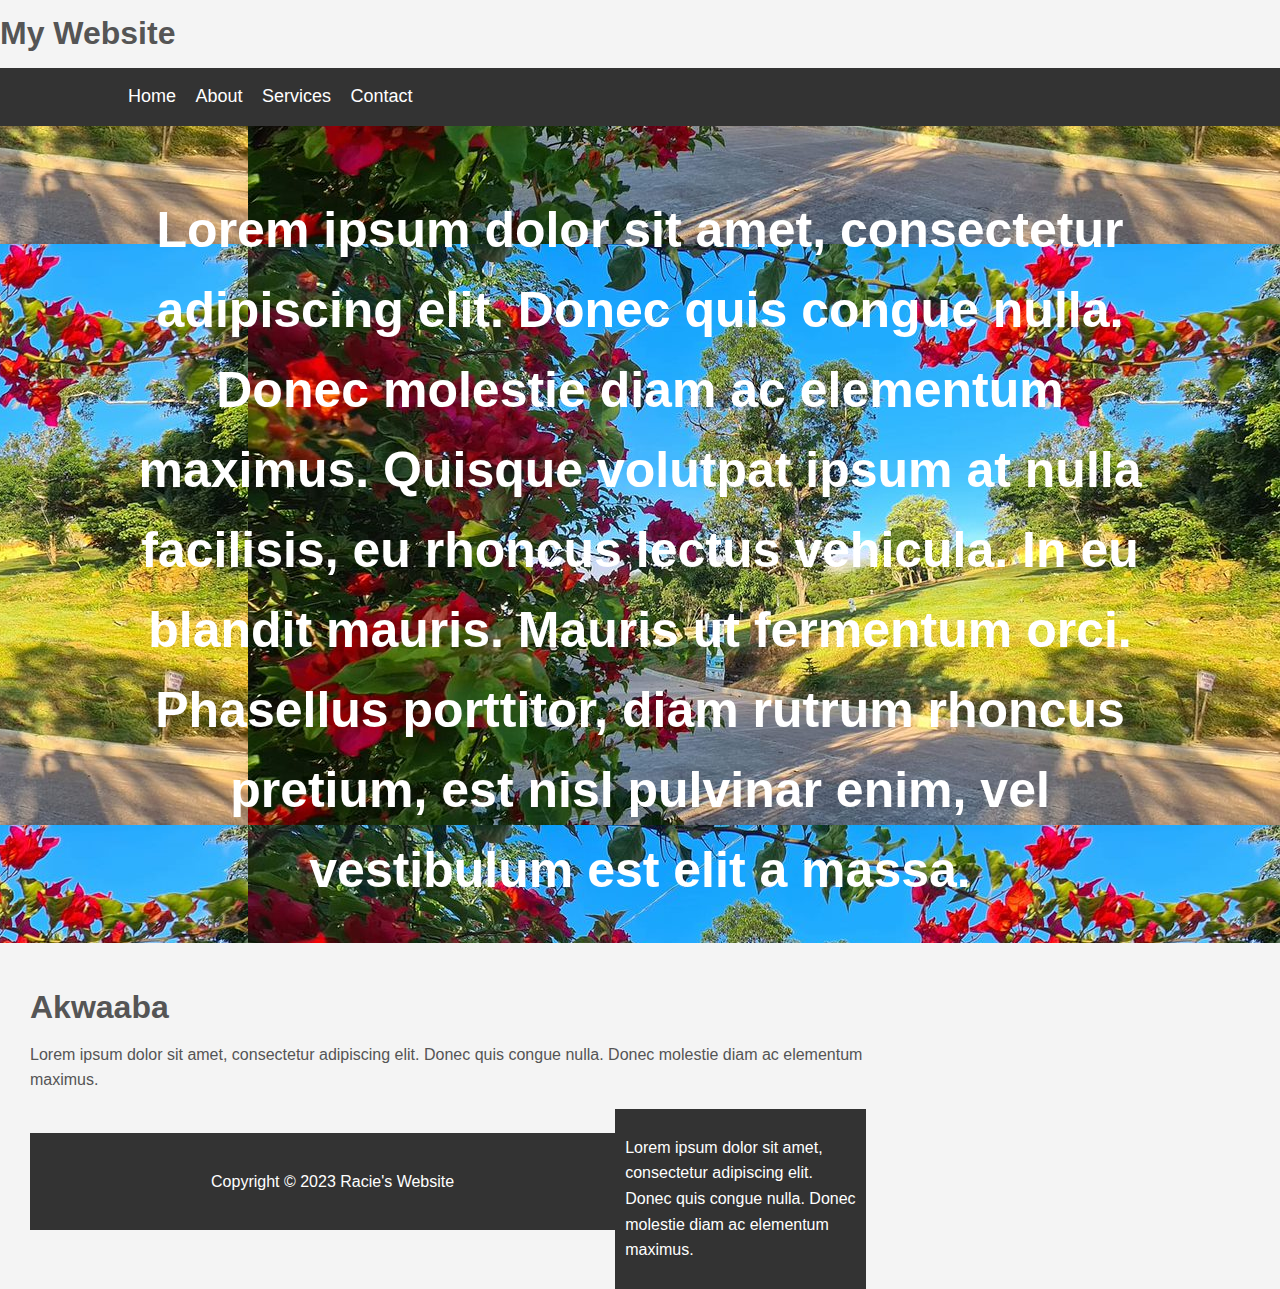
<file: racieswebsite/index.html>
<!DOCTYPE html>
<html>
    <head>
        <title>Racieswebsite</title>
        <link rel="stylesheet" type="text/css" href="websitecss/mystyle.css">
    </head>
    <body>
        <header id=""main-header>
            <div class="container">

            </div>
            <h1>My Website</h1>

            <nav id="navbar">
                <div class="container">
                    <ul>
                        <li><a href="#">Home</a> </li>
                        <li><a href="#">About</a> </li>
                        <li><a href="#">Services</a> </li>
                        <li><a href="#">Contact</a> </li>
                    </ul> 
                </div>
            </nav>

            <section id="showcase">
                <div class="container">
                    <h1>
                        Lorem ipsum dolor sit amet, consectetur adipiscing elit. 
                        Donec quis congue nulla. Donec molestie diam ac elementum maximus.
                        Quisque volutpat ipsum at nulla facilisis, eu rhoncus lectus vehicula.
                        In eu blandit mauris. Mauris ut fermentum orci.
                        Phasellus porttitor, diam rutrum rhoncus pretium, est nisl pulvinar enim, vel vestibulum est elit a massa.
                    </h1>
                </div>

                <div class="container">
            </section>

            <section id="main">
                <h1>Akwaaba </h1>
                <p>Lorem ipsum dolor sit amet, consectetur adipiscing elit. Donec quis congue nulla. Donec molestie diam ac elementum maximus.
                </p>

                <aside id="sidebar">
                    <p>
                        Lorem ipsum dolor sit amet, consectetur adipiscing elit. 
                        Donec quis congue nulla. Donec molestie diam ac elementum maximus.
                        
                        
                    </p>
                </aside>
            </div>

            <footer id="main-footer">
                <p>Copyright &copy; 2023 Racie's Website</p>

            </footer>
            </section>

    </body>
</html>
</file>
<file: racieswebsite/websitecss/mystyle.css>
body{
    background-color: #f4f4f4;
    color:#555;
    font-family: Arial, Helvetica, sans-serif;
    font-size:16px;
    line-height: 1.6em;
    margin:0;
}

.container{
    width:80%;
    margin:auto;
    overflow:hidden;
}

#main-header{
    background-color: #fff;
    color:#fff;
}

#navbar{
    background-color: #333;
    color: #fff;
}

#navbar ul{
    padding: 0;
    list-style: none;
}

#navbar li{
    display: inline;
}

#navbar a{
    color:#fff;
    text-decoration: none;
    font-size:18px;
    padding-right:15px;

}

#showcase{
    background-image:url('../images/nature1.jpeg');
    background-position: center right;
    min-height: 300px;
    margin-bottom: 30px;
    text-align: center;
}

#showcase h1{
    color:#fff;
    font-size:50px;
    line-height:1.6em;
    padding-top:30px;
}

#main{
    float:left;
    width:70%;
    padding:0 30px;
    box-sizing: border-box;
}


#sidebar{
    float:right;
    width:30%;
    background: #333;
    color:#fff;
    padding: 10px;
    box-sizing: border-box;
}

#main-footer{
    background: #333;
    color:#fff;
    text-align: center;
    padding: 20px;
    margin-top:40px;
}

@media(max-width:600px){
    #main{
        width:100%;
        float:none;
    }

    #sidebar{
        width:100%;
        float:none;
    }
}
</file>
